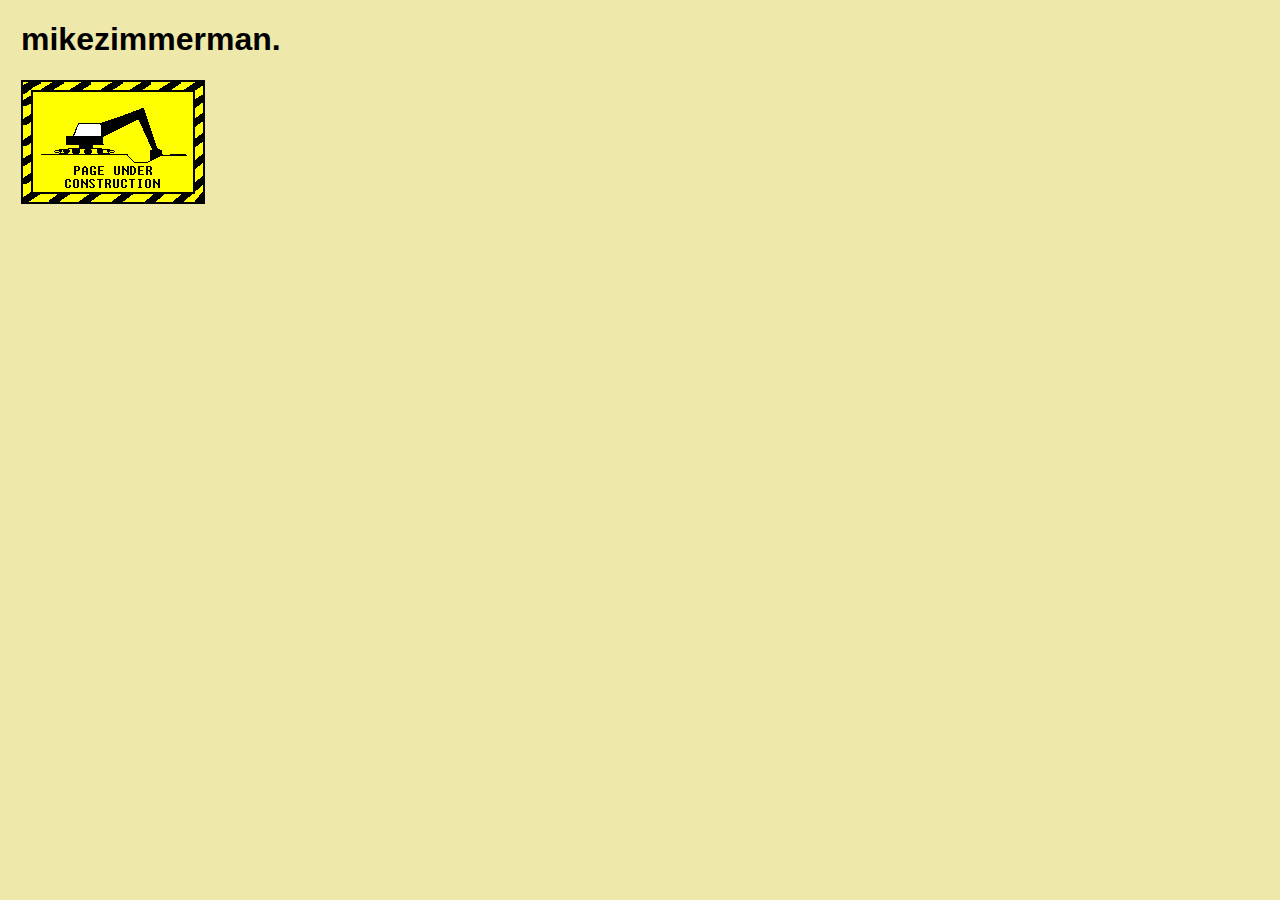
<file: index.html>
<!DOCTYPE html >
<html lang="en" >
<head>
	<meta charset="utf-8" />
	<meta http-equiv="Content-type" content="text/html; charset=utf-8" />
	<meta http-equiv="X-UA-Compatible" content="IE=edge" />
	<meta name="viewport" content="width=device-width, initial-scale=1" />
	<title>mikezimmerman.</title>
</head>
<body style="margin: 21px; font-family:Helvetica; background-color:PaleGoldenRod;" >


<h1>mikezimmerman.</h1>

<p>
	<img src="images/uc.gif" />
</p>


</body>
</html>
</file>
